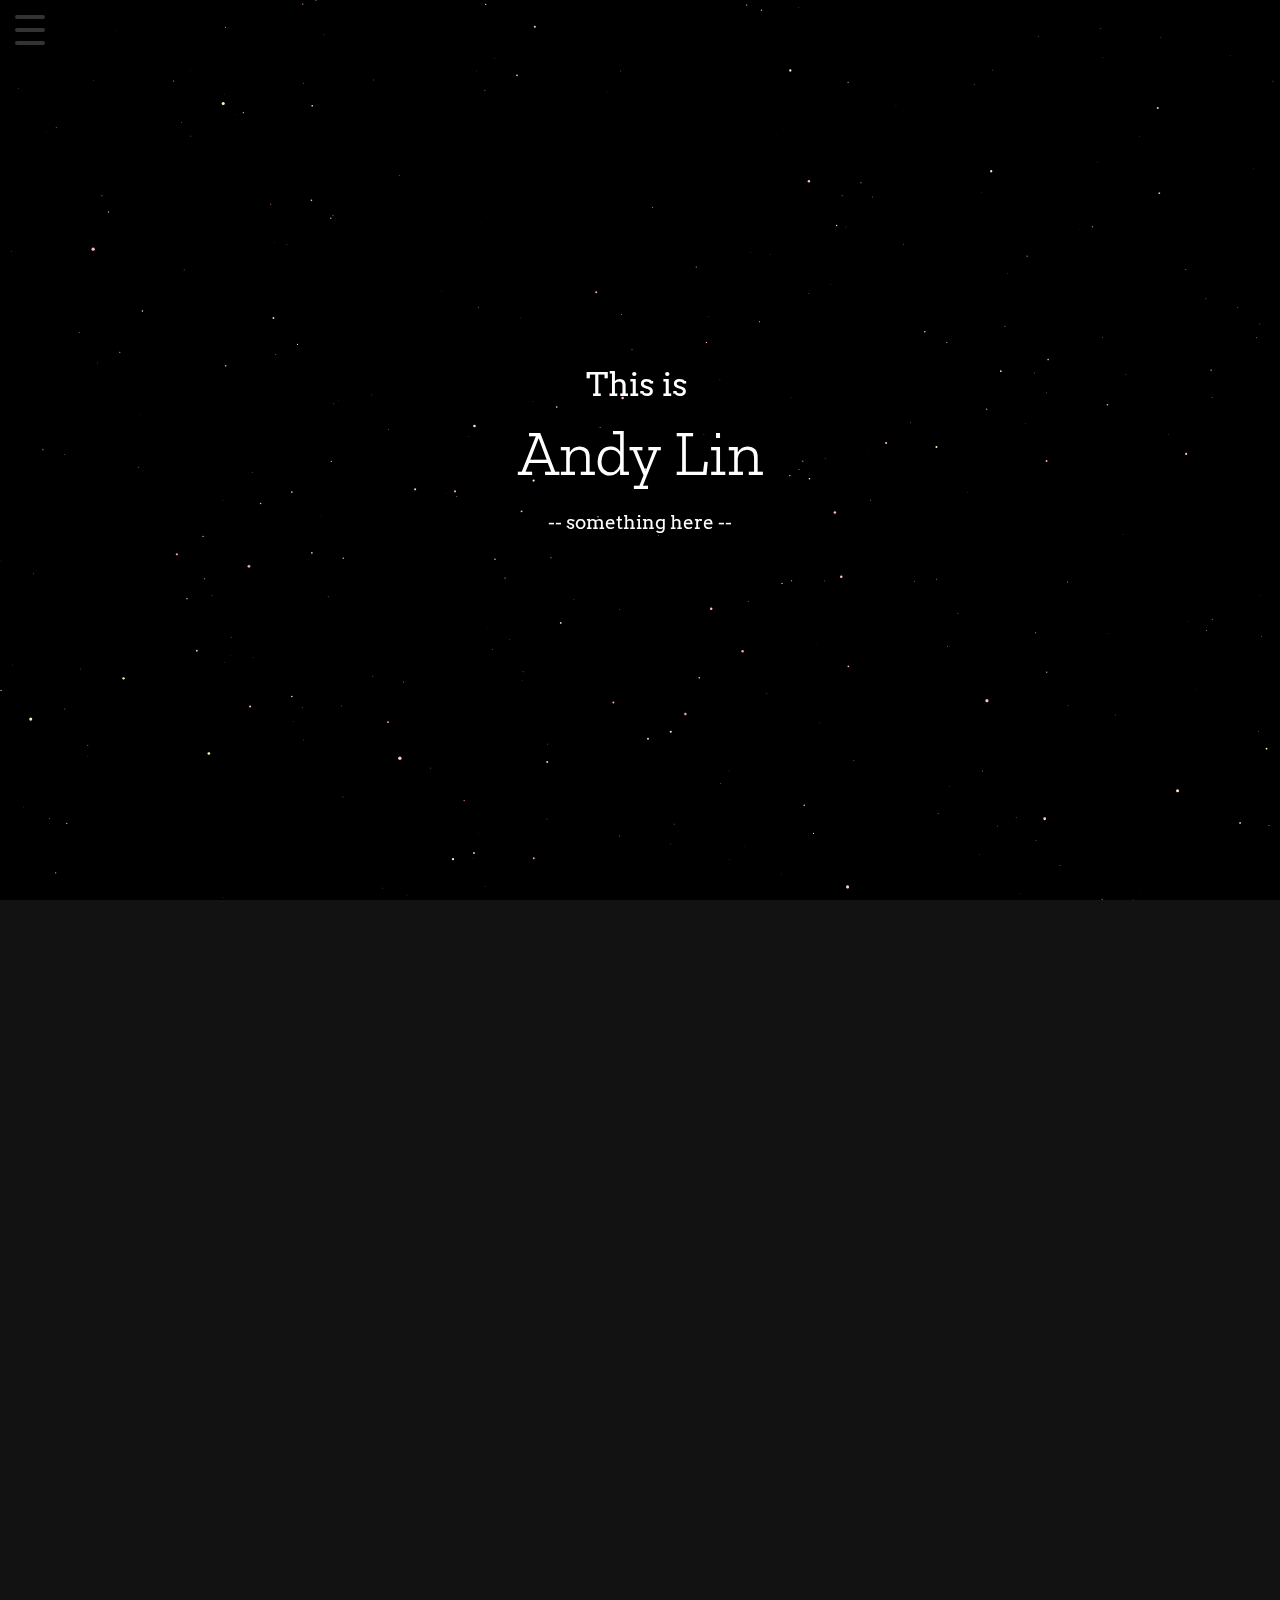
<file: index.html>
<!DOCTYPE html>
<html lang="en">
<head>
    <meta charset="UTF-8">
    <meta name="viewport" content="width=device-width, initial-scale=1.0">
    <title>Andy Lin's Portfolio</title>
    <link rel="stylesheet" href="styles.css">
    <link rel="stylesheet" href="galaxy/galaxy.css" />
    <link rel="preconnect" href="https://fonts.googleapis.com">
    <link rel="preconnect" href="https://fonts.gstatic.com" crossorigin>
    <link href="https://fonts.googleapis.com/css2?family=Arvo:ital,wght@0,400;0,700;1,400;1,700&family=Source+Code+Pro:ital,wght@0,200..900;1,200..900&family=Zilla+Slab:ital,wght@0,300;0,400;0,500;0,600;0,700;1,300;1,400;1,500;1,600;1,700&display=swap" rel="stylesheet">
</head>
<body>

    <canvas id="canvas" height="200%" width="100%"></canvas>

    <div id="menuToggle" class="menu-toggle" onclick="toggleNav()">
        <div class="bar"></div>
        <div class="bar"></div>
        <div class="bar"></div>
    </div>
    
    <nav id="mySidenav" class="sidenav">
        <a href="#skills">Skills</a>
        <a href="#projects">Projects</a>
        <a href="#aboutme">About Me</a>
    </nav>


    <!-- Parallax Header Section -->
    <header class="parallax">
        <div class="main">    
            <h2>This is&nbsp;</h2>
            <h1>Andy Lin</h1>
            <p>-- something here --</p>
        </div>
    </header>

    <!-- Skills Section -->
    <section class="section" id="skills">
        <h2>Skills</h2>
        <div class="skills-list">
            <div class="skill-category">
                <div class="title">
                    <img src="imgs/html.png" alt="HTML5">
                    <h3>HTML5</h3>
                </div>
                <hr>
                <p>I know a little bit. Enough to put here, I guess. After all, I've been self-learning on and off for about 2 years, so I figured it can't be THAT bad, right?</p>
            </div>
            <div class="skill-category">
                <div class="title">
                    <img src="imgs/css.png" alt="CSS">
                    <h3>CSS</h3>
                </div>
                <hr>
                <p>I mean I know HTML so CSS has to be here as well, I guess. Probably irrelevant, but I just enjoy space fillers. Emptiness is literally nothing.</p>
            </div>
            <div class="skill-category">
                <div class="title">
                    <img src="imgs/js.png" alt="JavaScript">
                    <h3>JavaScript</h3>
                </div>
                <hr>
                <p>Well, I've already put HTML and CSS so I guess JavaScript needs to be here too. Just so it can feel included.</p>
            </div>
            <div class="skill-category">
                <div class="title">
                    <img src="imgs/py.png" alt="Python">
                    <h3>Python</h3>
                </div>
                <hr>
                <p>Still learning, but I will get there someday. Hopefully.</p>
            </div>
        </div>
    </section>

    <!-- Projects Section -->
    <section class="section" id="projects">
        <h2>Projects</h2>
        <div class="projects-list">
            <article class="project">
                <h3>Project 1</h3>
                <hr>
                <p>Just a simple project. Yap yap yap yap yap yap yap yap yap yap yap yap yap yap.</p>
            </article>
            <article class="project">
                <h3>Project 2</h3>
                <hr>
                <p>Just a somewhat simple project. Yap yap yap yap yap yap yap yap yap yap yap yap yap yap.</p>
            </article>
            <article class="project">
                <h3>Project 3</h3>
                <hr>
                <p>Just a project. Yap yap yap yap yap yap yap yap yap yap yap yap yap yap.</p>
            </article>
        </div>
    </section>

    <!-- About Me Section -->
    <section class="section" id="aboutme">
        <h2>About Me</h2>
        <div class="aboutme">
            <hr>
            <p>Freshman @ ECF. &nbsp; I participate in SCA, Sci Oly, and Y&G.</p> 
            <p>Here are some awards that I've won:</p>
            <ul>
                <li>I wish. Shame I can't put anything here.</li>
                <li>Literally none.</li>
                <li>Bro I actually need more awards.....</li>
                <li>Yeah no.</li>
                <li>Lorem Ipsum I guess.</li>
            </ul> 
        </div>
    </section>

    <script src="script.js"></script> 
    <div class="cursor"><div class="planet"></div></div>
    
    <script src="galaxy/galaxy.js"></script>
</body>
</html>
</file>
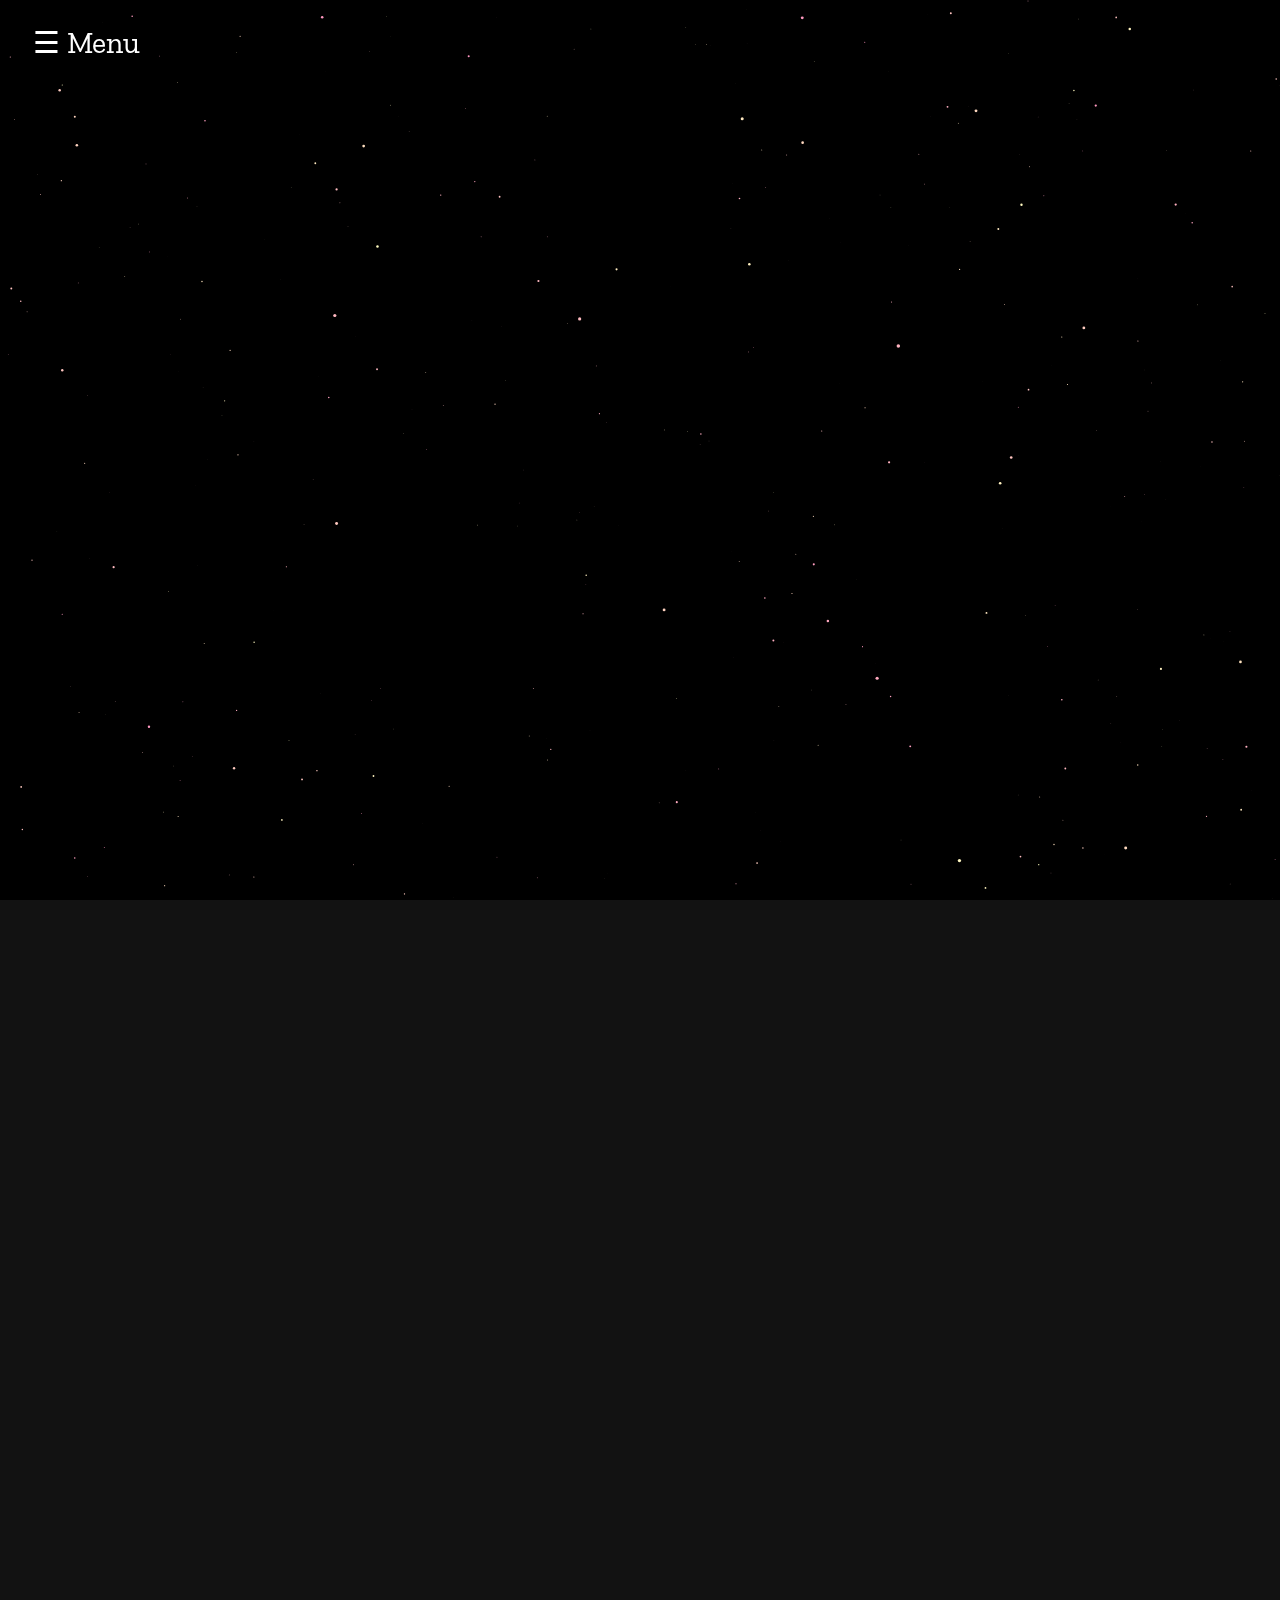
<file: index1.html>
<!DOCTYPE html>
<html lang="en">
<head>
    <meta charset="UTF-8">
    <meta name="viewport" content="width=device-width, initial-scale=1.0">
    <title>huh</title>
    <link rel="stylesheet" href="styles.css">
    <link rel="stylesheet" href="galaxy/galaxy.css" />
            <link rel="preconnect" href="https://fonts.googleapis.com">
            <link rel="preconnect" href="https://fonts.gstatic.com" crossorigin>
            <link href="https://fonts.googleapis.com/css2?family=Arvo:ital,wght@0,400;0,700;1,400;1,700&family=Source+Code+Pro:ital,wght@0,200..900;1,200..900&family=Zilla+Slab:ital,wght@0,300;0,400;0,500;0,600;0,700;1,300;1,400;1,500;1,600;1,700&display=swap" rel="stylesheet">
</head>
<body>

    <div id="mySidenav" class="sidenav">
        <a href="javascript:void(0)" class="closebtn" onclick="closeNav()">&times;</a>
        <a href="#skills">Skills</a>
        <a href="#projects">Projects</a>
    </div>




    <div class="parallax">
        <span class=openbtn style="font-size:30px;cursor:pointer;margin-left:1%;margin-top: 10px;font-family: 'Zilla Slab', sans-serif;;" onclick="openNav()">&#9776; Menu</span>
        <div class="main">    
            <h2>This is&nbsp</h2>
            <h1>Andy Lin</h1>
            <p>-- something here --</p>
        </div>
    </div>

    <svg width="100%" height="550" viewBox="-560 0 1120 600" xmlns="http://www.w3.org/2000/svg" style="background: transparent;">
        <defs>
            <linearGradient id="lightGradient" gradientUnits="userSpaceOnUse" x1="0" y1="0" x2="0" y2="800">
                <stop offset="0%" style="stop-color:rgb(123, 216, 247); stop-opacity:1" /> <!-- Light Blue -->
                <stop offset="100%" style="stop-color:rgb(249, 139, 155); stop-opacity:1" /> <!-- Light Pink -->
            </linearGradient>
        </defs>
        
        <!-- Combined path with gradient stroke -->
        <path d="M 0 0 V 330 H -700 V 600" stroke="url(#lightGradient)" fill="none" stroke-width="5.5" stroke-linejoin="round" stroke-linecap="round"/>
    </svg>

    <div class="section" id="skills">
        <h2>Skills</h2>
        <div class="skills-list">
            <div class="skill-category"> <div class="title"><img src="imgs/html.png" alt="html" style="width:16%;height:14%;"><h1>HTML 5</h1></div><hr><p> I know a little bit. Enough to put here, I guess. After all, I've been self learning on and off for about 2 years, so I figured it cant be THAT bad, right?</p></div>
            <div class="skill-category"> <div class="title"> <img src="imgs/css.png" alt="html" style="width:16%;height:14%;"><h1>CSS</h1></div><hr> <p>I mean I know HTML so CSS has to be here as well, I guess. Probably irrelevant, but I just enjoy space fillers. Emptiness is literally nothing.</p></div>
            <div class="skill-category"> <div class="title"><img src="imgs/js.png" alt="html" style="width:16%;height:14%;"><h1>Javascript</h1></div><hr><p> Well, I've already put HTML and CSS so I guess Javascript needs to be here too. Just so it can feel included.</p></div>
            <div class="skill-category"> <div class="title"><img src="imgs/py.png" alt="html" style="width:16%;height:14%;"><h1>Python</h1></div><hr> <p>Still learning, but I will get there someday. Hopefully.</p></div>
        </div>
    </div>

    <svg width="100%" height="550" viewBox="160 0 1120 617" xmlns="http://www.w3.org/2000/svg" style="background: transparent;">
        <defs>
            <linearGradient id="lightGradient" gradientUnits="userSpaceOnUse" x1="0" y1="0" x2="0" y2="800">
                <stop offset="0%" style="stop-color:rgb(123, 216, 247); stop-opacity:1" /> <!-- Light Blue -->
                <stop offset="100%" style="stop-color:rgb(250, 108, 129); stop-opacity:1" /> <!-- Light Pink -->
            </linearGradient>
        </defs>
        
        <!-- Combined path with gradient stroke -->
        <path d="M 0 0 V 170 H 350 V 420" stroke="url(#lightGradient)" fill="none" stroke-width="5.5" stroke-linejoin="round" stroke-linecap="round"/>
    </svg>

    <div class="section" id="projects">
        <div class="projects">
            <h2>Projects</h2>
            <div class="projectstitle">
                <ul>
                    <li>Project 1</li><hr><p>Just a simple project. yap yap yap yap yap yap yap yap yap yap yap yap yap yap .</p> 
                    <li>Project 2</li><hr><p>Just a somewhat simple project. yap yap yap yap yap yap yap yap yap yap yap yap yap yap .</p>
                    <li>Project 3</li><hr><p>Just a project. yap yap yap yap yap yap yap yap yap yap yap yap yap yap.</p>
                </ul>
        </div>
        </div>
    </div>

    <svg width="100%" height="550" viewBox="-190 0 1120 617" xmlns="http://www.w3.org/2000/svg" style="background: transparent;">
        <defs>
            <linearGradient id="lightGradient" gradientUnits="userSpaceOnUse" x1="0" y1="0" x2="0" y2="800">
                <stop offset="0%" style="stop-color:rgb(123, 216, 247); stop-opacity:1" /> <!-- Light Blue -->
                <stop offset="100%" style="stop-color:rgb(249, 139, 155); stop-opacity:1" /> <!-- Light Pink -->
            </linearGradient>
        </defs>
        <!-- Combined path with gradient stroke -->
        <path d="M 0 0 V 170 H -300 V 600" stroke="url(#lightGradient)" fill="none" stroke-width="5.5" stroke-linejoin="round" stroke-linecap="round"/>
    </svg>

    <div class="section" id="aboutme">
        <div class="projects">
            <h2>About Me</h2>
            <div class="aboutme">
                <hr>
                    <p>Freshman @ ECF. &nbsp; I participate in SCA, Sci Oly, and Y&G.</p> 
                        <p>Here are some awards that I've won:</p>
                    <ul>
                        <li>I wish. Shame I can't put anything here.</li>
                        <li>Literally none.</li>
                        <li>Bro I actually need more awards.....</li>
                        <li>Yeah no.</li>
                        <li>Lorem Ipsum I guess.</li>
                    </ul> 
            </div>
        </div>
    </div>

      

<script src="script.js"></script>
<div class="cursor"><div class="planet"></div></div>
    <canvas id="canvas" height="200%" width="100%"></canvas>
    <script src="galaxy/galaxy.js"></script>
</body>
</html>
</file>
<file: styles.css>
* {
    margin: 0;
    padding: 0;
    box-sizing: border-box;
}

body, html {
    font-family: 'Zilla Slab', sans-serif;
    scroll-behavior: smooth;
    overflow-x: hidden;
    background-color: #121212; /* Dark background for contrast */
    color: #ffffff; /* Default text color */
}

/* Side Navigation */
.sidenav {
    position: fixed;
    top: 0;
    left: -250px;
    width: 250px;
    height: 100%;
    background-color: #333;
    overflow-x: hidden;
    transition: left 0.5s ease;
    padding-top: 60px;
}

.sidenav a {
    padding: 8px 8px 8px 32px;
    text-decoration: none;
    font-size: 25px;
    color: #818181;
    display: block;
    transition: opacity 0.5s ease;
    opacity: 0; /* Initially hidden */
}

.sidenav.open a {
    opacity: 1; /* Show links when nav opens */
    transition-delay: 0.5s; /* Sync with side nav opening */
}
/* Hamburger Menu */
.menu-toggle {
    position: fixed;
    top: 15px;
    left: 15px;
    width: 30px;
    height: 30px;
    cursor: pointer;
    z-index: 1000;
    display: flex;
    flex-direction: column;
    justify-content: space-between;
    align-items: center;
    background: none; /* No background for button */
    border: none; /* No border */
}

.bar {
    width: 30px;
    height: 4px;
    background-color: #333; /* Black bar color */
    border-radius: 2px;
    transition: transform 0.3s ease, opacity 0.3s ease;
}

/* Morphing into 'X' */
.menu-toggle.open .bar:nth-child(1) {
    transform: rotate(45deg) translate(5px, 5px);
}

.menu-toggle.open .bar:nth-child(2) {
    opacity: 0; /* Middle bar hidden */
}

.menu-toggle.open .bar:nth-child(3) {
    transform: rotate(-45deg) translate(5px, -5px);
}

/* Open Button */
.openbtn {
    position: fixed; 
    top: 15px;
    left: 20px; 
    z-index: 1001; 
    background: transparent; 
    border: none; 
    font-size: 30px;
    cursor: pointer;
    color: #ffffff;
}

.openbtn:focus {
    outline: none;
}

/* Parallax Header */
.parallax {
    min-height: 100vh;
    background-attachment: fixed;
    background-position: center;
    background-repeat: no-repeat;
    background-size: cover;
    position: relative;
    display: flex;
    align-items: center;
    justify-content: center;
    text-align: center;
    padding: 0 20px;
}

.parallax .main h2 {
    font-size: 2em;
    color: #ffffff;
    margin-bottom: 10px;
    font-family: 'Arvo', sans-serif;
    font-weight: normal;
}

.parallax .main h1 {
    font-size: 4em;
    color: #ffffff;
    margin-bottom: 20px;
    font-family: 'Zilla Slab', sans-serif;
    font-weight: lighter;
}

.parallax .main p {
    font-size: 1.2em;
    color: #ffffff;
    font-family: 'Arvo', sans-serif;
    font-weight: normal;
}

/* Decorative Vertical Timeline */
.section {
    position: relative;
    padding: 60px 20px;
    max-width: 1200px;
    margin: auto;
    background: #1e1e1e; /* Slightly lighter background for sections */
    border-radius: 8px;
    box-shadow: 0 4px 6px rgba(0,0,0,0.3);
    margin-bottom: 40px; /* Space between sections */
}

/* Vertical Line */
.section::before {
    content: "";
    position: absolute;
    left: -60px; /* Position the line to the left of the section */
    top: 0;
    bottom: 0;
    width: 4px;
    background: linear-gradient(180deg, #7bd8f7, #f98b9b);
    border-radius: 2px;
}

/* Dot for Each Section */
.section::after {
    content: "";
    position: absolute;
    left: -68px; /* Align with the vertical line */
    top: 30px; /* Position the dot vertically */
    width: 16px;
    height: 16px;
    background-color: #f98b9b;
    border: 4px solid #7bd8f7;
    border-radius: 50%;
    box-shadow: 0 0 0 4px rgba(123, 216, 247, 0.5);
}

/* Section Headings */
.section h2 {
    text-align: center;
    margin-bottom: 40px;
    font-size: 2.5em;
    color: #ffffff;
    font-family: 'Zilla Slab', sans-serif;
    font-weight: lighter;
}

/* Skills Section */
.skills-list {
    display: flex;
    flex-wrap: wrap;
    justify-content: space-around;
    gap: 20px;
}

.skill-category {
    background-color: #2a2a2a;
    padding: 20px;
    border-radius: 8px;
    flex: 1 1 220px;
    max-width: 300px;
    box-shadow: 0 2px 5px rgba(0,0,0,0.2);
}

.skill-category .title {
    display: flex;
    align-items: center;
    margin-bottom: 10px;
}

.skill-category img {
    width: 40px;
    height: 40px;
    margin-right: 10px;
}

.skill-category h3 {
    font-family: 'Source Code Pro', monospace;
    font-size: 1.5em;
    font-weight: bold;
    color: #ffffff;
}

.skill-category p {
    font-family: 'Source Code Pro', monospace;
    font-size: 1em;
    color: #cccccc;
}

/* Projects Section */
.projects-list {
    display: flex;
    flex-direction: column;
    align-items: center;
    gap: 20px;
}

.project {
    background-color: #2a2a2a;
    padding: 20px;
    border-radius: 8px;
    width: 100%;
    max-width: 800px;
    box-shadow: 0 2px 5px rgba(0,0,0,0.2);
}

.project h3 {
    font-size: 1.8em;
    color: #ffffff;
    margin-bottom: 10px;
    font-family: 'Zilla Slab', sans-serif;
    font-weight: normal;
}

.project p {
    font-size: 1em;
    color: #cccccc;
    font-family: 'Arvo', sans-serif;
}

/* About Me Section */
.aboutme {
    background-color: #2a2a2a;
    padding: 20px;
    border-radius: 8px;
    box-shadow: 0 2px 5px rgba(0,0,0,0.2);
}

.aboutme p {
    font-family: 'Arvo', sans-serif;
    font-size: 1em;
    color: #cccccc;
    margin-bottom: 10px;
}

.aboutme ul {
    list-style-type: disc;
    padding-left: 20px;
    color: #cccccc;
}

.aboutme li {
    padding: 5px 0;
}

/* Responsive Design */
@media (max-width: 768px) {
    .skills-list {
        flex-direction: column;
        align-items: center;
    }

    .openbtn {
        font-size: 25px;
        left: 15px;
    }

    .section::before {
        left: -50px; /* Adjust for smaller screens */
    }

    .section::after {
        left: -58px; /* Adjust for smaller screens */
    }

    .section:not(:first-of-type)::before,
    .section:last-of-type::after {
        width: 90%;
    }

    .parallax .main h1 {
        font-size: 3em;
    }

    .parallax .main h2,
    .parallax .main p {
        font-size: 1.5em;
    }
}

@media (max-width: 480px) {
    .openbtn {
        font-size: 20px;
        left: 10px;
    }

    .sidenav a {
        font-size: 18px;
        padding: 10px 20px;
    }

    .skill-category {
        max-width: 100%;
    }

    .project {
        padding: 15px;
    }

    .section {
        padding: 40px 10px;
    }

    .section::before {
        left: -40px; /* Further adjust for very small screens */
    }

    .section::after {
        left: -48px;
    }

    .section:not(:first-of-type)::before,
    .section:last-of-type::after {
        width: 100%;
    }

    .parallax .main h1 {
        font-size: 2.5em;
    }

    .parallax .main h2,
    .parallax .main p {
        font-size: 1.2em;
    }
}

/* Optional Smooth Scrolling */
html {
    scroll-behavior: smooth;
}


/* Additional Styling for Projects List */
.projects-list ul {
    list-style: none;
}

.projects-list ul li {
    margin-bottom: 10px;
}

.galaxy-input{
    width: 300px;
    height: 30px;
    background-color: rgba(59, 56, 56, 0.356);
    border: none;
    border-radius: 12px;
    display: flex;
    flex-direction: column;
    justify-content: center;
    align-items: center;
    font-family: 'Source Sans Pro', sans-serif;
    font-size: 1em;
    color: white;
    transition: all 0.5s ease-in-out;
}
.galaxy-input:focus, .galaxy-input:hover {
    background-color: rgba(59, 56, 56, 0.8);
    outline: none;
    scale: 1.1;
    outline: none;
    background-color: rgba(59, 56, 56, 0.356);
    caret-color: rgba(255, 255, 255, 0.534);
}
</file>
<file: galaxy/galaxy.css>
html, body {
    width: 100%;
    height: 100%;
    user-select: none;
  }
  
  #canvas {
    position: fixed;
    top: 0;
    left: 0;
    background: rgb(0, 0, 0);
    user-select: none;
    z-index: 0;
    
  }
  
  
  
  
  @media only screen and (min-device-width: 375px) and (max-device-width: 812px) {
    button {
      font-size: 2em;
    }
  }
  
  /*# sourceMappingURL=output.css.map */
</file>
